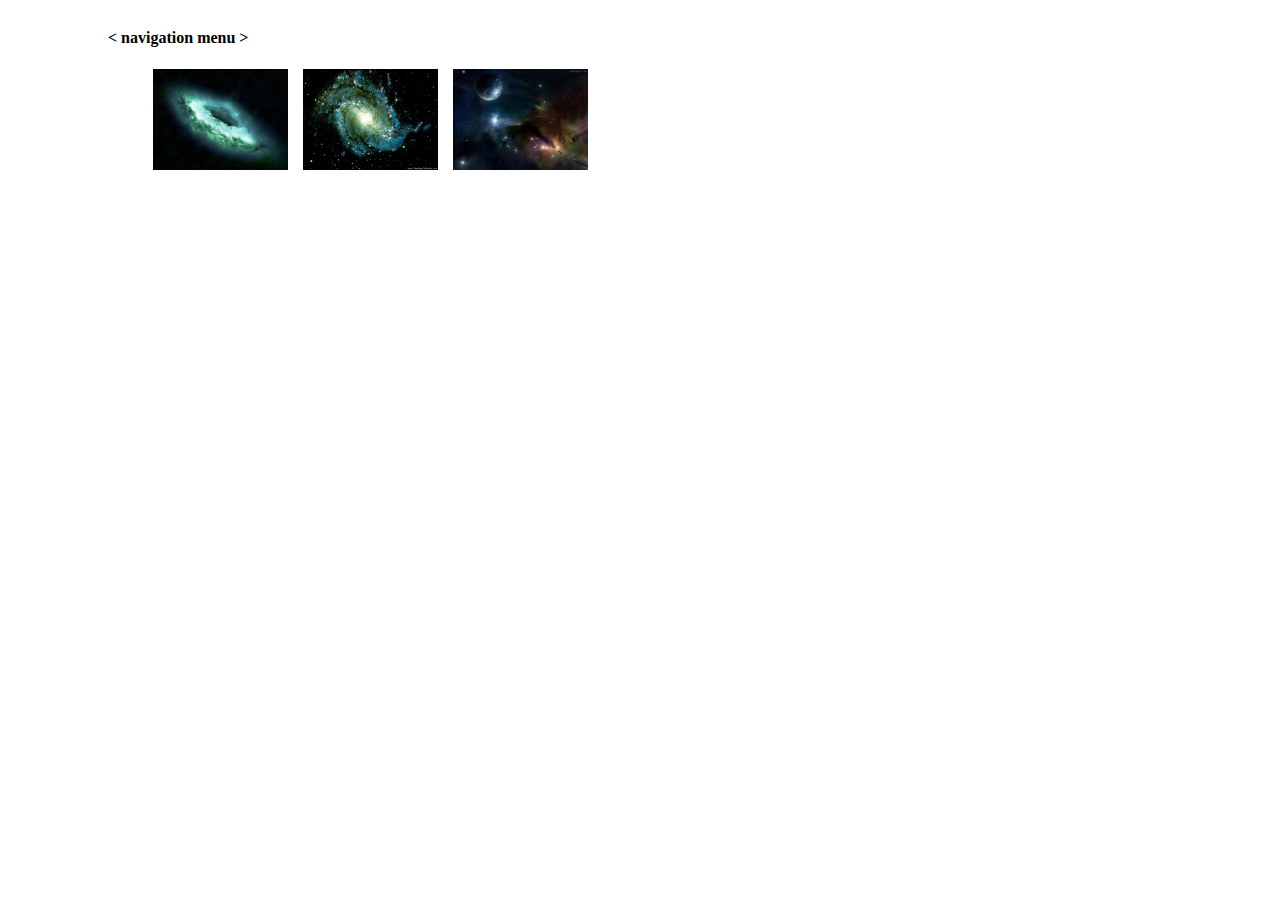
<file: index.html>
<!DOCTYPE html>
<html lang="en"> 
    <head>
        <meta charset="utf-8">
        <title>Quickstart for JS Applications</title>
        <meta name="description" content="boilerplate build for fast javascript application module loading with requirejs">
        <!-- <link rel="stylesheet" href="css/main.css"> -->
        <link rel="stylesheet" href="css/transitions.css">
        <script data-main="main" src="js/library/min/require.js"></script>
    </head>
    <body>
        <!-- Add your site or application content here -->       
        <div id="page_wrapper"> </div>
    </body>
</html>
</file>
<file: css/transitions.css>
.slide.in {
	    -webkit-transform: translateX(0);
	    -webkit-animation-name: slideinfromright;
	}

	.slide.out {
	    -webkit-transform: translateX(-100%);
	    -webkit-animation-name: slideouttoleft;
	}

	@-webkit-keyframes slideinfromright {
	    from { -webkit-transform: translateX(100%); }
	    to { -webkit-transform: translateX(0); }
	}
	@-webkit-keyframes slideouttoleft {
	    from { -webkit-transform: translateX(0); }
	    to { -webkit-transform: translateX(-100%); }
	}

div.cell{
	float: left;
}

li {
	float: left;
	width: 150px;
}

ul {
	list-style-type: none;
}

a.red {
	color: red;
}
a.green {
	color: green;
}
a.blue {
	color: blue;
}

li a {
	margin: 5px;
	text-decoration: none;
}

a img {
  width: 90%;
  height: auto
}

#MenuContainer {

  width: 100%;
  height:200px

}
#SubviewsContainer {
	width: 800px;
	height: 600px;

}
</file>
